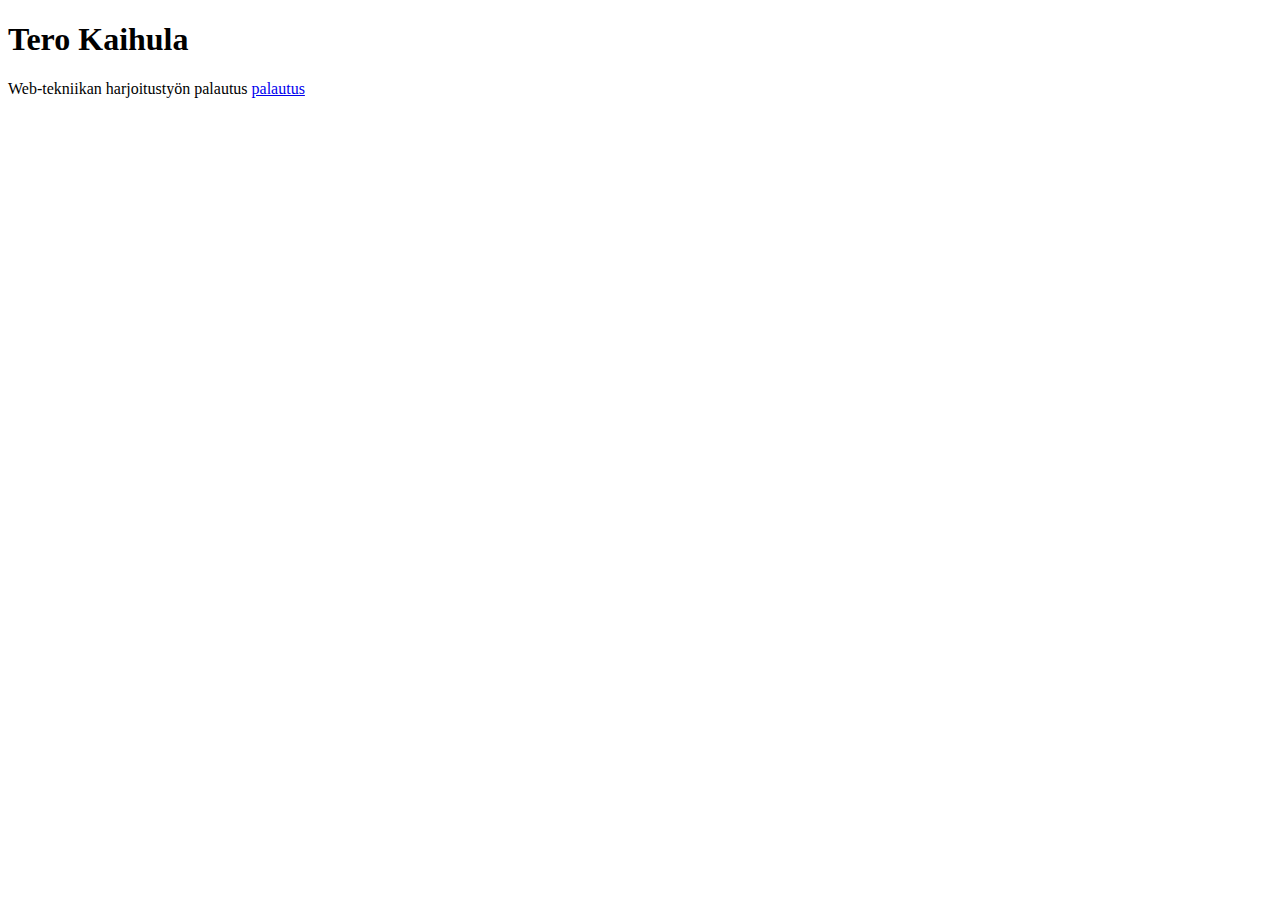
<file: tero_kaihula.html>
<!DOCTYPE html>
<html lang="FI">
  <head>
    <meta charset="utf-8" />
    <title>Tero Kaihula</title>
  </head>
  <body>
    <h1>Tero Kaihula</h1>
    <p>
      Web-tekniikan harjoitustyön palautus
      <a
        target="_blank"
        href="https://student.labranet.jamk.fi/~N0465/web_tekniikat/harjtyo/index.html"
      >
        palautus</a
      >
    </p>
  </body>
</html>
</file>
